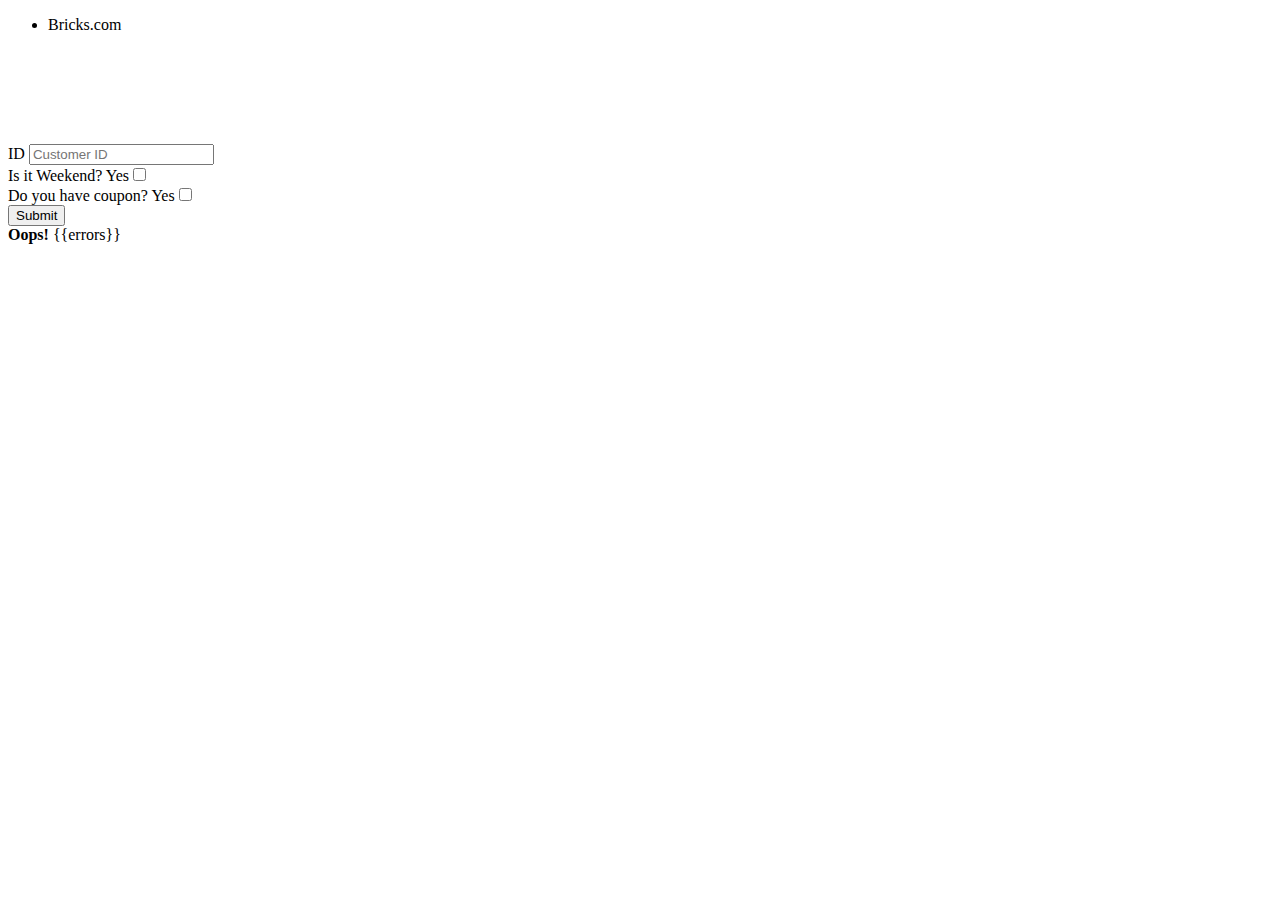
<file: src/app/customer-verification/customer-verification.component.html>
<!doctype html>
<html lang="en">
	<head>
		<link rel="stylesheet" href="https://stackpath.bootstrapcdn.com/bootstrap/4.1.3/css/bootstrap.min.css" integrity="sha384-MCw98/SFnGE8fJT3GXwEOngsV7Zt27NXFoaoApmYm81iuXoPkFOJwJ8ERdknLPMO" crossorigin="anonymous">

		<meta charset="utf-8">
		<meta name="viewport" content="width=device-width, initial-scale=1, shrink-to-fit=no">			
		<meta name="description" content="Customer verification page">
		
		<title>customer verification Page</title>
	
	</head>

		<ul>
			<li><a>Bricks.com</a></li>			
		</ul>
	
  	<body class="text-center" >
		<div class = "container " >
			
			<div class = "align : middle" style = "margin-top : 110px">
								
			
					<div>
						<label for="ID">ID</label>
						<input id="ID" type="text" requiredname="ID" [(ngModel)]="customerId" class="form-control mb-4" placeholder="Customer ID" tmFocusngModel>
					</div>
            
          <div>
              <label for="day">Is it Weekend?</label>
              Yes<input id="day" type="checkbox" required name="day"  placeholder="Select if yes" [(ngModel)]="day" ngModel>
              
          </div>
            
          <div>
              <label for="coupon">Do you have coupon?</label>
              Yes<input  id="coupon" type="checkbox" required name="coupon"  placeholder="Select if yes" [(ngModel)]="coupon" ngModel>
                
          </div>
					<div>
						<button type="submit" class="btn btn-primary" [disabled]="isRequesting" (click)='Verification()'>Submit</button>
					</div>
		
					<div *ngIf="errors"class="alert alert-danger"role="alert">
						<strong>Oops!</strong> {{errors}}
					</div>
		
				
			</div>
		</div>
	</body>
</html>
</file>
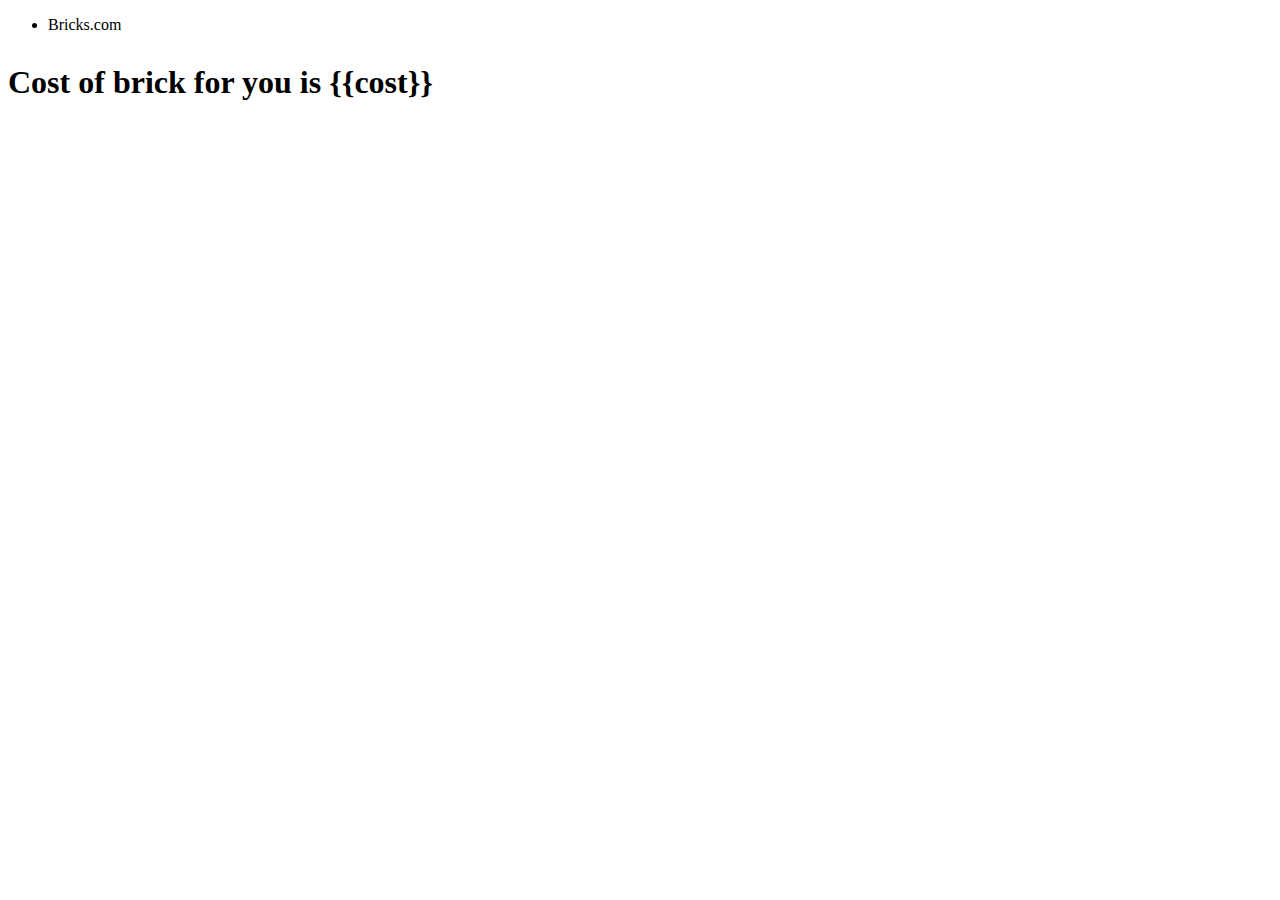
<file: src/app/final/final.component.html>
<!doctype html>
<html lang="en">
	<head>
		<link rel="stylesheet" href="https://stackpath.bootstrapcdn.com/bootstrap/4.1.3/css/bootstrap.min.css" integrity="sha384-MCw98/SFnGE8fJT3GXwEOngsV7Zt27NXFoaoApmYm81iuXoPkFOJwJ8ERdknLPMO" crossorigin="anonymous">

		<meta charset="utf-8">
		<meta name="viewport" content="width=device-width, initial-scale=1, shrink-to-fit=no">			
		<meta name="description" content="final page">
	
		<title>final Page</title>
	
	</head>

	<ul>
			<li (click)="home()"><a>Bricks.com</a></li>		   			
	</ul>
	
  <body class="text-center">
    <div class = "container">           
      <div class="row" style="height: 30%">
        <div class="col-sm-12"style="margin-top: 30px"><h1>Cost of brick for you is {{cost}} </h1></div>
      </div>          
    </div>     
  </body>
</html>
</file>
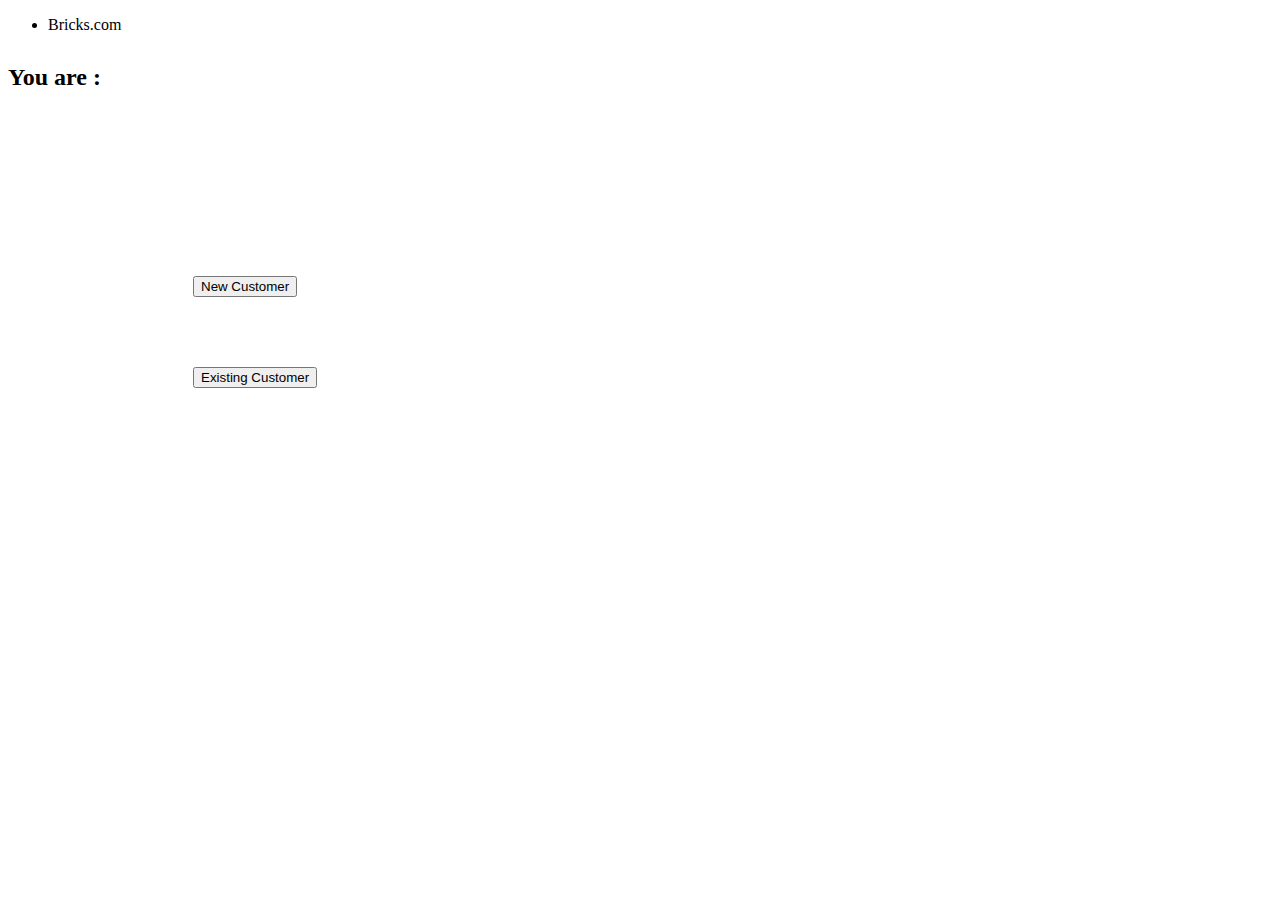
<file: src/app/home/home.component.html>
<!doctype html>
<html lang="en">
	<head>
		<link rel="stylesheet" href="https://stackpath.bootstrapcdn.com/bootstrap/4.1.3/css/bootstrap.min.css" integrity="sha384-MCw98/SFnGE8fJT3GXwEOngsV7Zt27NXFoaoApmYm81iuXoPkFOJwJ8ERdknLPMO" crossorigin="anonymous">

		<meta charset="utf-8">
		<meta name="viewport" content="width=device-width, initial-scale=1, shrink-to-fit=no">			
		<meta name="description" content="home page">
	
		<title>Home Page</title>
	
	</head>

	<ul>
			<li><a>Bricks.com</a></li>		   			
	</ul>
	
  <body class="text-center">
    <div class = "container">
           
      <div class="row text-center" >
        <div class="col-sm-12" style="margin-top: 30px" ><h2>You are : </h2></div>
      </div>

      <div class="row" style="margin: 150px" >
        <div class="col-sm-6">          
            <button (click)='NewCustomer()' class="btn btn-primary btn-primary btn" style="margin : 35px">New Customer</button>            
          </div>
        <div class="col-sm-6">
            <button (click)='ExistingCustomer()' class="btn btn-primary btn-primary btn" style="margin : 35px">Existing Customer</button> 
        </div>
      </div>          
    </div>      
  </body>
</html>
</file>
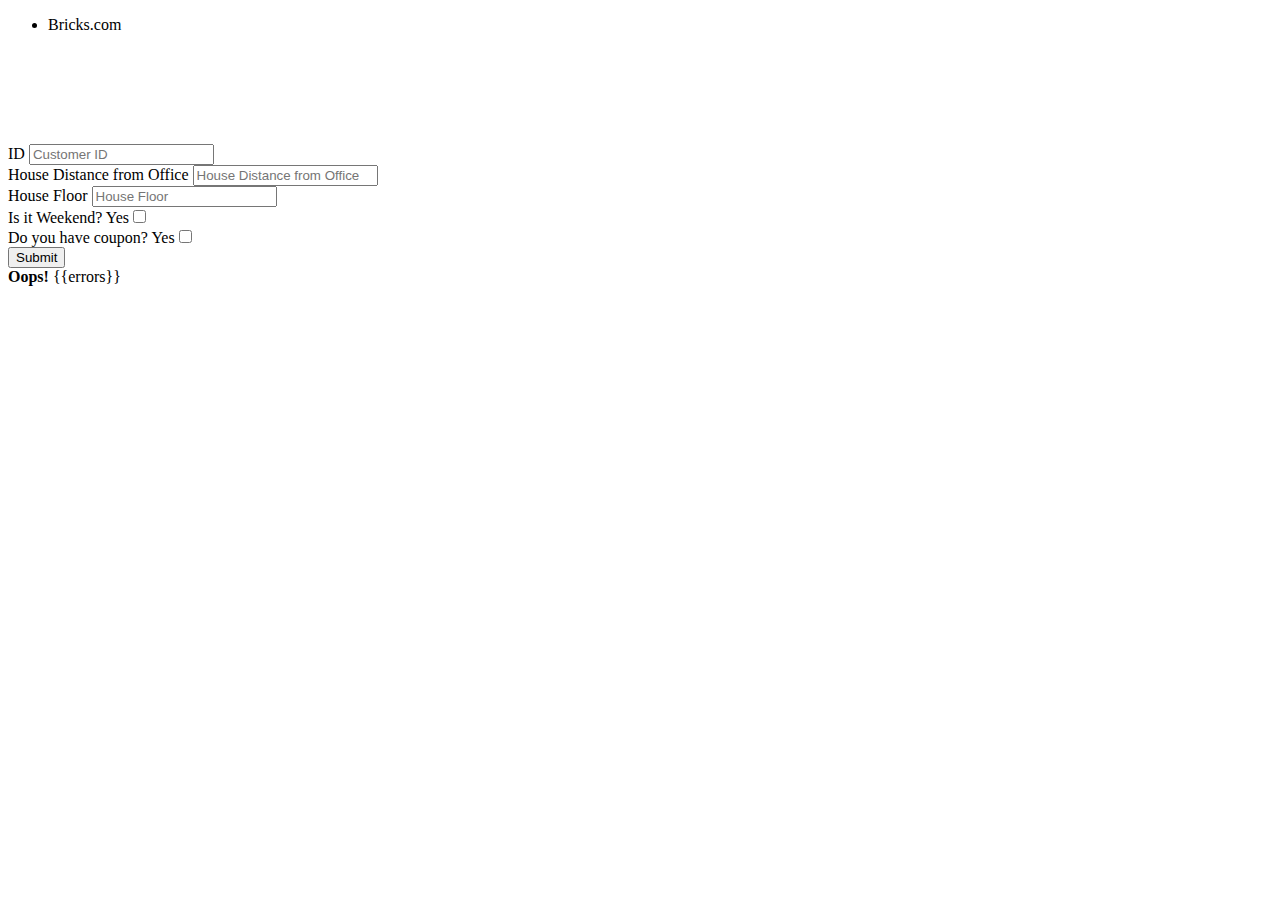
<file: src/app/registration/registration.component.html>
<!doctype html>
<html lang="en">
	<head>
		<link rel="stylesheet" href="https://stackpath.bootstrapcdn.com/bootstrap/4.1.3/css/bootstrap.min.css" integrity="sha384-MCw98/SFnGE8fJT3GXwEOngsV7Zt27NXFoaoApmYm81iuXoPkFOJwJ8ERdknLPMO" crossorigin="anonymous">

		<meta charset="utf-8">
		<meta name="viewport" content="width=device-width, initial-scale=1, shrink-to-fit=no">			
		<meta name="description" content="Registration page">
		
		<title>Registration Page</title>
	
	</head>

		<ul>
			<li><a>Bricks.com</a></li>			
		</ul>
	
  	<body class="text-center" >
		<div class = "container " >
			
			<div class = "align : middle" style = "margin-top : 110px">
												
					<div>
						<label for="ID">ID</label>
						<input id="ID" type="text" requiredname="ID" class="form-control mb-4" placeholder="Customer ID" [(ngModel)]="customerId" tmFocusngModel>
					</div>
		
					<div>
						<label for="HouseDist">House Distance from Office</label>
						<input id="HouseDist" type="text" required name="HouseDist" class="form-control mb-4" placeholder="House Distance from Office" [(ngModel)]="HouseDist" ngModel>
					</div>
		
					<div>
						<label for="floor">House Floor</label>
						<input  id="floor" type="text" required name="floor" class="form-control mb-4" placeholder="House Floor" [(ngModel)]="floor" ngModel>
					</div>
		
          <div>
              <label for="day">Is it Weekend?</label>
              Yes<input id="day" type="checkbox" required name="day" placeholder="Select if yes" [(ngModel)]="day" ngModel>
              
          </div>
            
          <div>
              <label for="coupon">Do you have coupon?</label>
              Yes<input  id="coupon" type="checkbox" required name="coupon"  placeholder="Select if yes" [(ngModel)]="coupon" ngModel>
                
          </div>

            
					<div>
						<button type="submit" class="btn btn-primary" [disabled]="isRequesting" (click)='UserRegistration()'>Submit</button>
					</div>
		
					<div *ngIf="errors"class="alert alert-danger"role="alert">
						<strong>Oops!</strong> {{errors}}
					</div>					
			</div>
		</div>
	</body>
</html>
</file>
